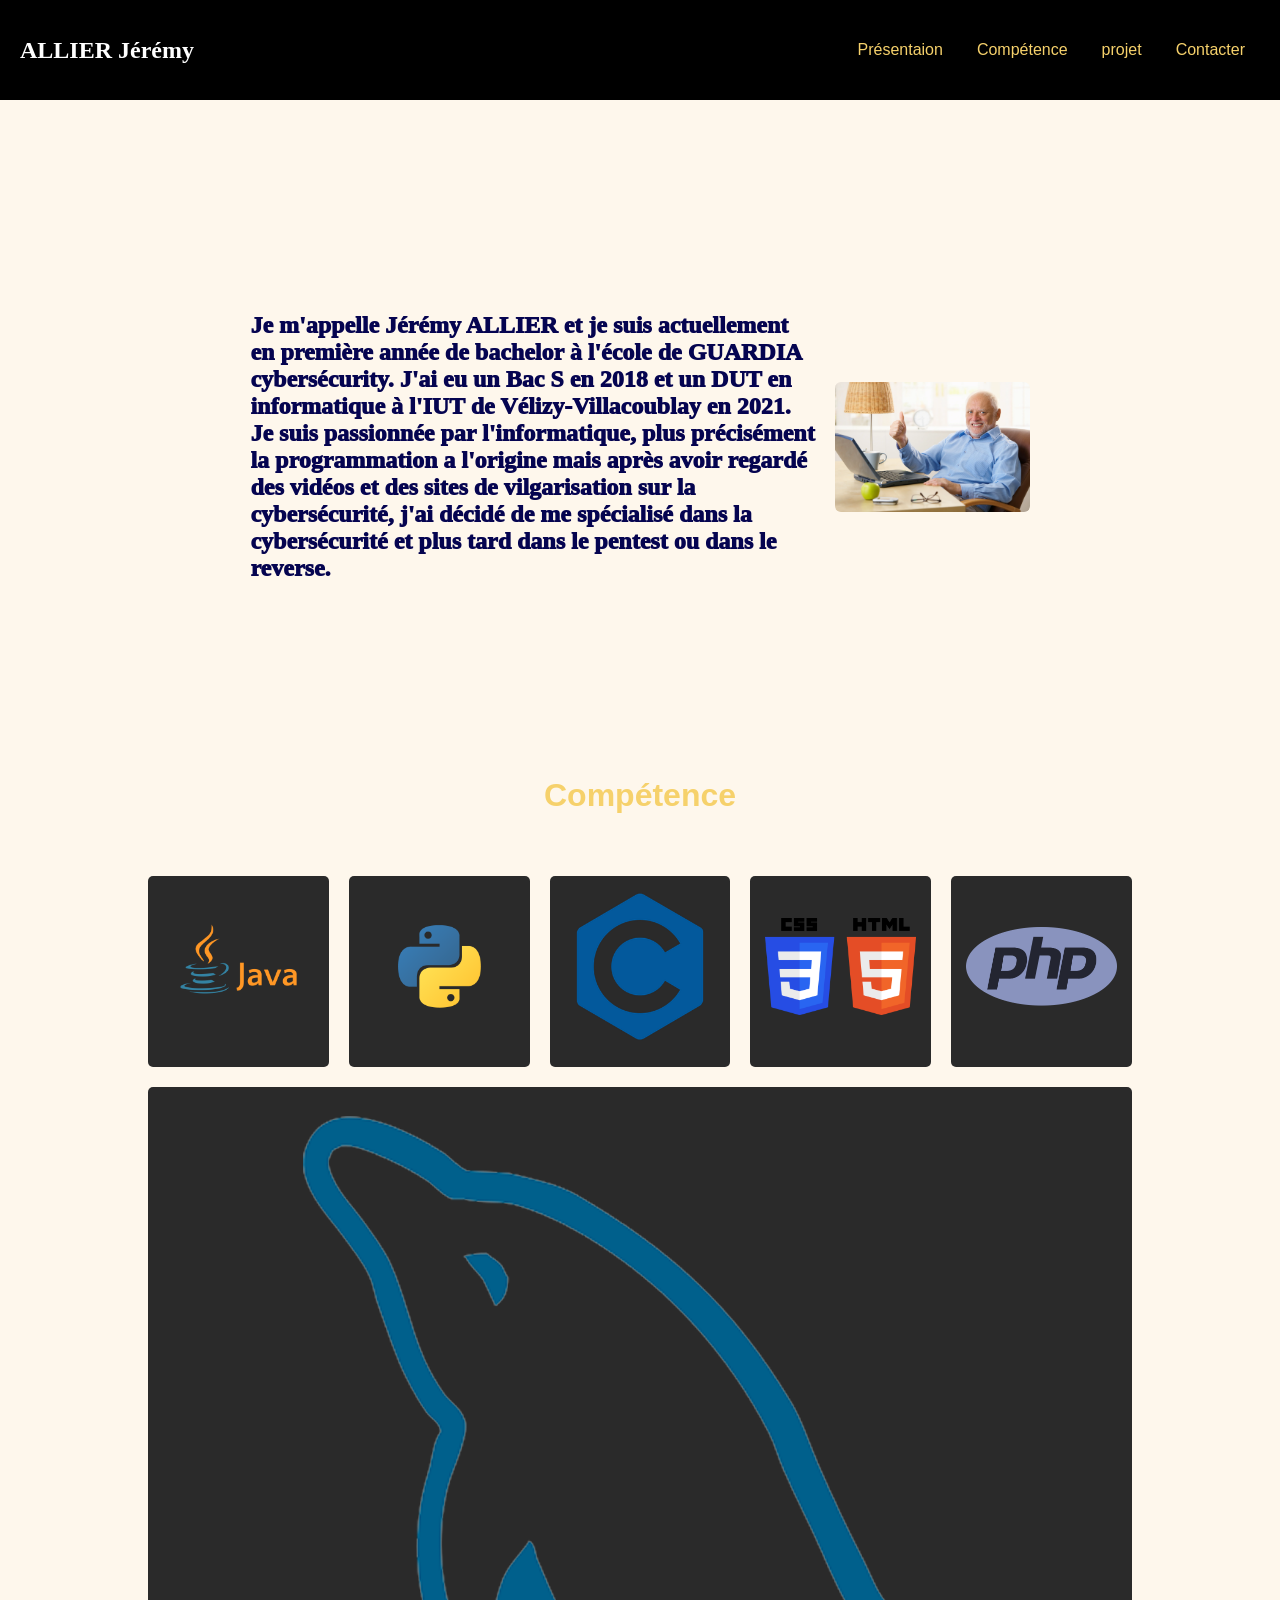
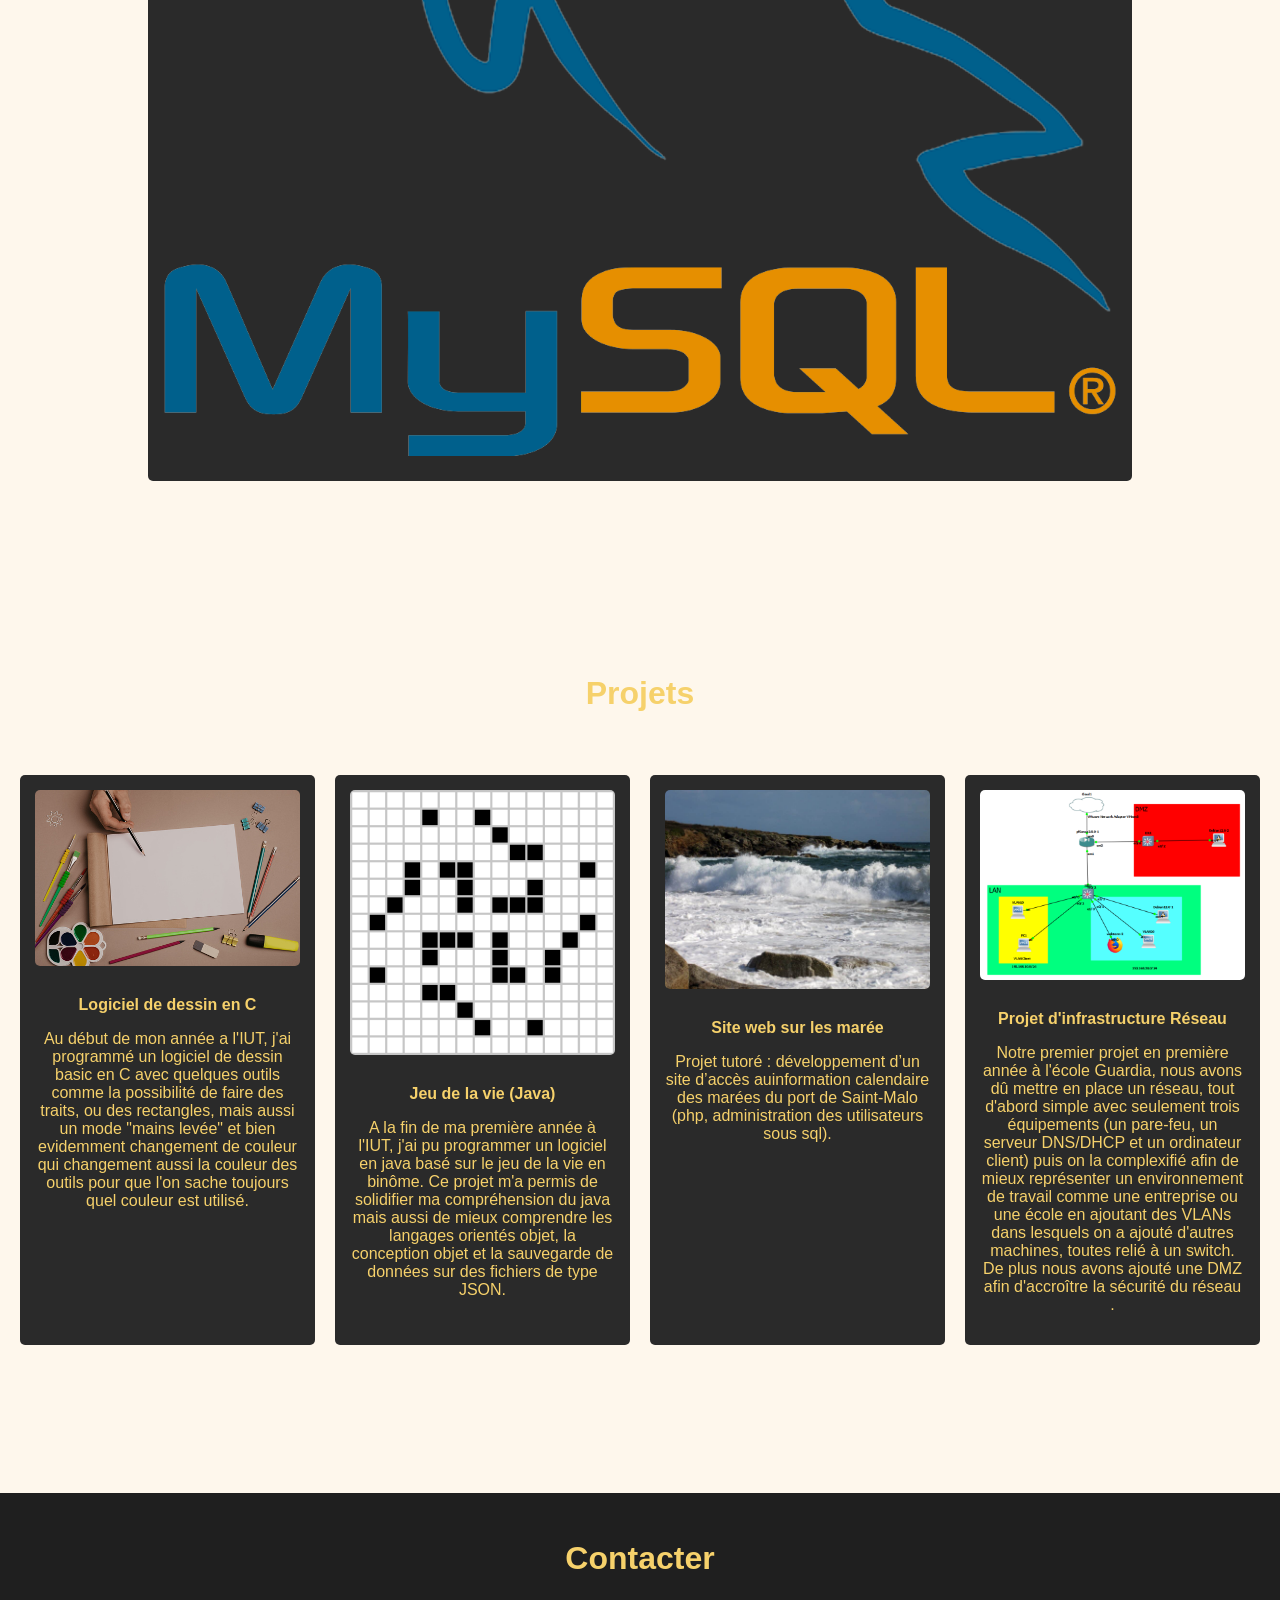
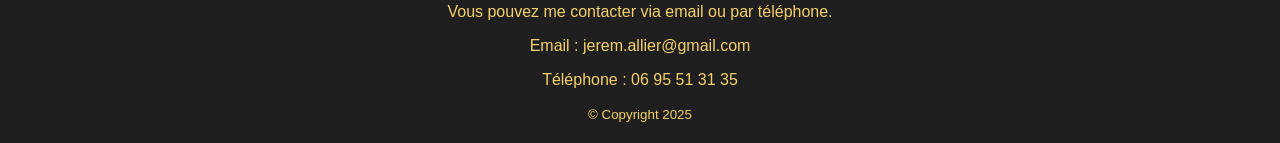
<file: index.html>
<!doctype html>
<html lang="en">
<link rel="stylesheet" href="css/style.css" />
<head>
  <meta charset="utf-8" />
  <meta name="viewport" content="width=device-width, initial-scale=1" />
  <title>Portfolio Allier</title>
</head>

<body>
    
    <header class="top-block">
        <h1>ALLIER Jérémy</h1>
        <nav>
            <a href="#presentation">Présentaion</a>
            <a href="#compétence">Compétence</a>
            <a href="#projet">projet</a>
            <a href="#contact">Contacter</a>
        </nav>
    </header>
    
    
    <main>

        

        <section id="presentation" class="pres">
            <p class="presP">Je m'appelle Jérémy ALLIER et je suis actuellement en première année de bachelor à l'école de GUARDIA cybersécurity. J'ai eu un Bac S en 2018 et un DUT en informatique à l'IUT de 
            Vélizy-Villacoublay en 2021. Je suis passionnée par l'informatique, plus précisément la programmation a l'origine mais après avoir regardé des vidéos et des sites de vilgarisation sur la cybersécurité, j'ai décidé de me spécialisé dans la cybersécurité et plus tard dans le pentest ou dans le reverse.</p>
            <img src="img/smile.webp" alt="Projet 2" class="profile">
        </section>

        <section id="compétence" class="fondon-compt">
            <h2>Compétence</h2>
            <br><br>
            
            <div class="compt-container">
            <div class="compt-card">
                <img src="img/java.webp" alt="compétence 1">
            </div>

            <div class="compt-card">
                <img src="img/python.png" alt="compétence 2">
            </div>

            <div class="compt-card">
                <img src="img/C.webp" alt="compétence 3">
            </div>

            <div class="compt-card">
                <img src="img/html-css.png" alt="compétence 3">
            </div>

            <div class="compt-card">
                <img src="img/php.png" alt="compétence 3">
            </div>

            <div class="compt-card">
                <img src="img/sql.png" alt="compétence 3">
            </div>
            </div>
        </section>

        <section id="projet" class="fondon">
            <h2>Projets</h2>
            <br><br>
            
            <div class="projects-container">

            <div class="project-card">
                <img src="img/dessin.png" alt="Projet 2">
                <h3>Logiciel de dessin en C</h3>
                <p>Au début de mon année a l'IUT, j'ai programmé un logiciel de dessin basic en C avec quelques outils comme la possibilité de faire des traits, ou des rectangles, mais aussi un mode "mains levée" et bien evidemment changement de couleur qui changement aussi la couleur des outils pour que l'on sache toujours quel couleur est utilisé.</p>
            </div>

            <div class="project-life">
                <img src="img/life1.gif" alt="Projet 1">
                <h3>Jeu de la vie (Java)</h3>
                <p>A la fin de ma première année à l'IUT, j'ai pu programmer un logiciel en java basé sur le jeu de la vie en binôme. Ce projet m'a permis de solidifier ma compréhension du java mais aussi de mieux comprendre les langages orientés objet, la conception objet et la sauvegarde de données sur des fichiers de type JSON.</p>
            </div>

            <div class="project-card">
                <img src="img/marée.jpg" alt="Projet 2">
                <h3>Site web sur les marée</h3>
                <p>Projet tutoré : développement d’un site d’accès auinformation calendaire des marées du port de Saint-Malo (php, administration des utilisateurs sous sql).</p>
            </div>

            <div class="project-card">
                <img src="img/réseau.png" alt="Projet 3">
                <h3>Projet d'infrastructure Réseau</h3>
                <p>Notre premier projet en première année à l'école Guardia, nous avons dû mettre en place un réseau, tout d'abord simple avec  seulement trois équipements (un pare-feu, un serveur DNS/DHCP et un ordinateur client) puis on la complexifié afin de mieux représenter un environnement de travail comme une entreprise ou une école en ajoutant des VLANs dans lesquels on a ajouté d'autres machines, toutes relié à un switch. De plus nous avons ajouté une DMZ afin d'accroître la sécurité du réseau
.</p>
            </div>
            </div>
        </section>

        <section id="contact" class="fondon2">
            <h2>Contacter</h2>
            <p>Vous pouvez me contacter via email ou par téléphone.</p>
            <p>Email : jerem.allier@gmail.com</p>
            <p>Téléphone : 06 95 51 31 35</p>
            <small>&copy; Copyright 2025</small>
        </section>

        
    </main>












    
    <!--<section class="sticky-panel" role="region" aria-label="Bandeau collant">
        <div class="sticky-inner">
            <h2> Bravo tu as trouvé le flag le voici</h2>
            <p>RM{23e-wait on est pas sur rootme..... bon bah bravo quand même</p>
        </div>
    </section>-->
    
</body>
</html>
</file>
<file: css/style.css>
html{

    margin:0;
    padding:0;
    background-color: #FEF7EC;
    background-image:
        linear-gradient(rgba(254, 247, 236, 0.1)),
        url('../img/duckback.png');
    background-size: contain;
    background-repeat: no-repeat;
    background-position: center;
    background-attachment: fixed;
    color: #000000 ;
    block-size: 150px;
    
}

nav{
    text-align: right;
}

head{
    background-color: #504f4f;
}

a{
    text-decoration: none;
    color: #f6d16b;
    font-family: 'inter', sans-serif;
    margin: 15px;
}

h1{
    margin: 0;
    color: #ffffff;
    font-weight: bold;
    font-size: 1.5rem;
}

header{
    background-color: #000; 
    color: #ffffff;
    display: flex;
    align-items: center;
    justify-content: space-between;
    padding: 18px 20px;
    box-sizing: border-box;
    block-size: 100px;
    margin-bottom: 15%;

}

body {
    margin: 0;
    padding: 0;
}

main {
    margin: 0;
    padding: 0;
}
.fondoff{ 
    font-family: 'inter', sans-serif;
    padding: 20px;
    margin: 0;
    width: 100%;
    box-sizing: border-box;
    
}

.pres {
    display: flex;
    align-items: center;
    gap: 20px;
    padding: 20px;
    box-sizing: border-box;
    margin: 5% 18% 0 18%;
}

.pres p {
    flex: 1;
    margin: 0;
    text-align: left;
    font-size: 150%;
    color:#050450;
    font-weight: 1000;
    
}

h2 {
    text-align: center;
    font-size: 2rem; 
    font-weight: 800;
    color: #f6d16b;
}

h3{
    font-size: 1rem; 
    font-weight: 800;
}

.fondon-compt {
    background-color: transparent;
    font-family: 'inter', sans-serif;
    color: #f6d16b;
    padding: 20px;
    margin: 0;
    width: 80%;
    box-sizing: border-box;
    margin-top: 10%;
    margin-left: 10%;
    margin-right: 10%;
}

.compt-container {
    display: flex;
    flex-wrap: wrap;
    gap: 20px;
}

.compt-card {
    display: flex;
    align-items: center;
    justify-content: center;
    flex-direction: column;
    flex: 1;
    min-width: 150px;
    min-height: 150px; 
    background-color: #2a2a2a;
    padding: 15px;
    border-radius: 5px;
    text-align: center;
    box-sizing: border-box;
}

.compt-card img {
    max-width: 100%;
    max-height: 100%;
    width: auto;
    height: auto;
    object-fit: contain;
    border-radius: 5px;
    margin-bottom: 10px;
}

.fondon{
    background-color: transparent;
    font-family: 'inter', sans-serif;
    color: #f6d16b;
    padding: 20px;
    margin: 0;
    width: 100%;
    box-sizing: border-box;
    margin-top: 10%;
}

.projects-container {
    display: flex;
    flex-wrap: wrap;
    gap: 20px;
    justify-content: space-around;
}

.project-card {
    flex: 1;
    min-height: 250px; 
    min-width: 250px;
    background-color: #2a2a2a;
    padding: 15px;
    border-radius: 5px;
    text-align: center;
}

.project-card img {
    max-width: 100%;
    max-height: 100%;
    height: auto;
    border-radius: 5px;
    margin-bottom: 10px;
}

.project-life {
    flex: 1;
    min-width: 250px;
    background-color: #2a2a2a;
    padding: 15px;
    border-radius: 5px;
    text-align: center;
}

.project-life img {
    width: 100%;
    height: auto;
    border-radius: 5px;
    margin-bottom: 10px;
}


.fondon2 {
    background-color: #1f1f1f ;
    font-family: 'inter', sans-serif;
    color: #f6d16b;
    padding: 20px;
    margin-top: 10%;
    width: 100%;
    box-sizing: border-box;
    text-align: center;
}


.profile {
    width: 25%;
    height: auto;
    border-radius: 6px;
    object-fit: contain;
}


.sticky-panel{
    position: sticky;
    top: 0;
    z-index: 9999;
    background: rgba(0,0,0,0.9);
    color: #fff;
    width: 100%;
    box-shadow: 0 2px 6px rgba(0,0,0,0.3);
    backdrop-filter: blur(4px);
}

.sticky-inner{
    display: flex;
    align-items: center;
    justify-content: space-between;
    gap: 12px;
    padding: 10px 18px;
    box-sizing: border-box;
    max-width: 1100px;
    margin: 0 auto;
}


@media (max-width:700px){
    .sticky-inner{
        flex-direction: column;
        gap: 8px;
        padding: 10px;
    }
    .sticky-close{
        width: 40px;
        height: 36px;
    }
}
</file>
